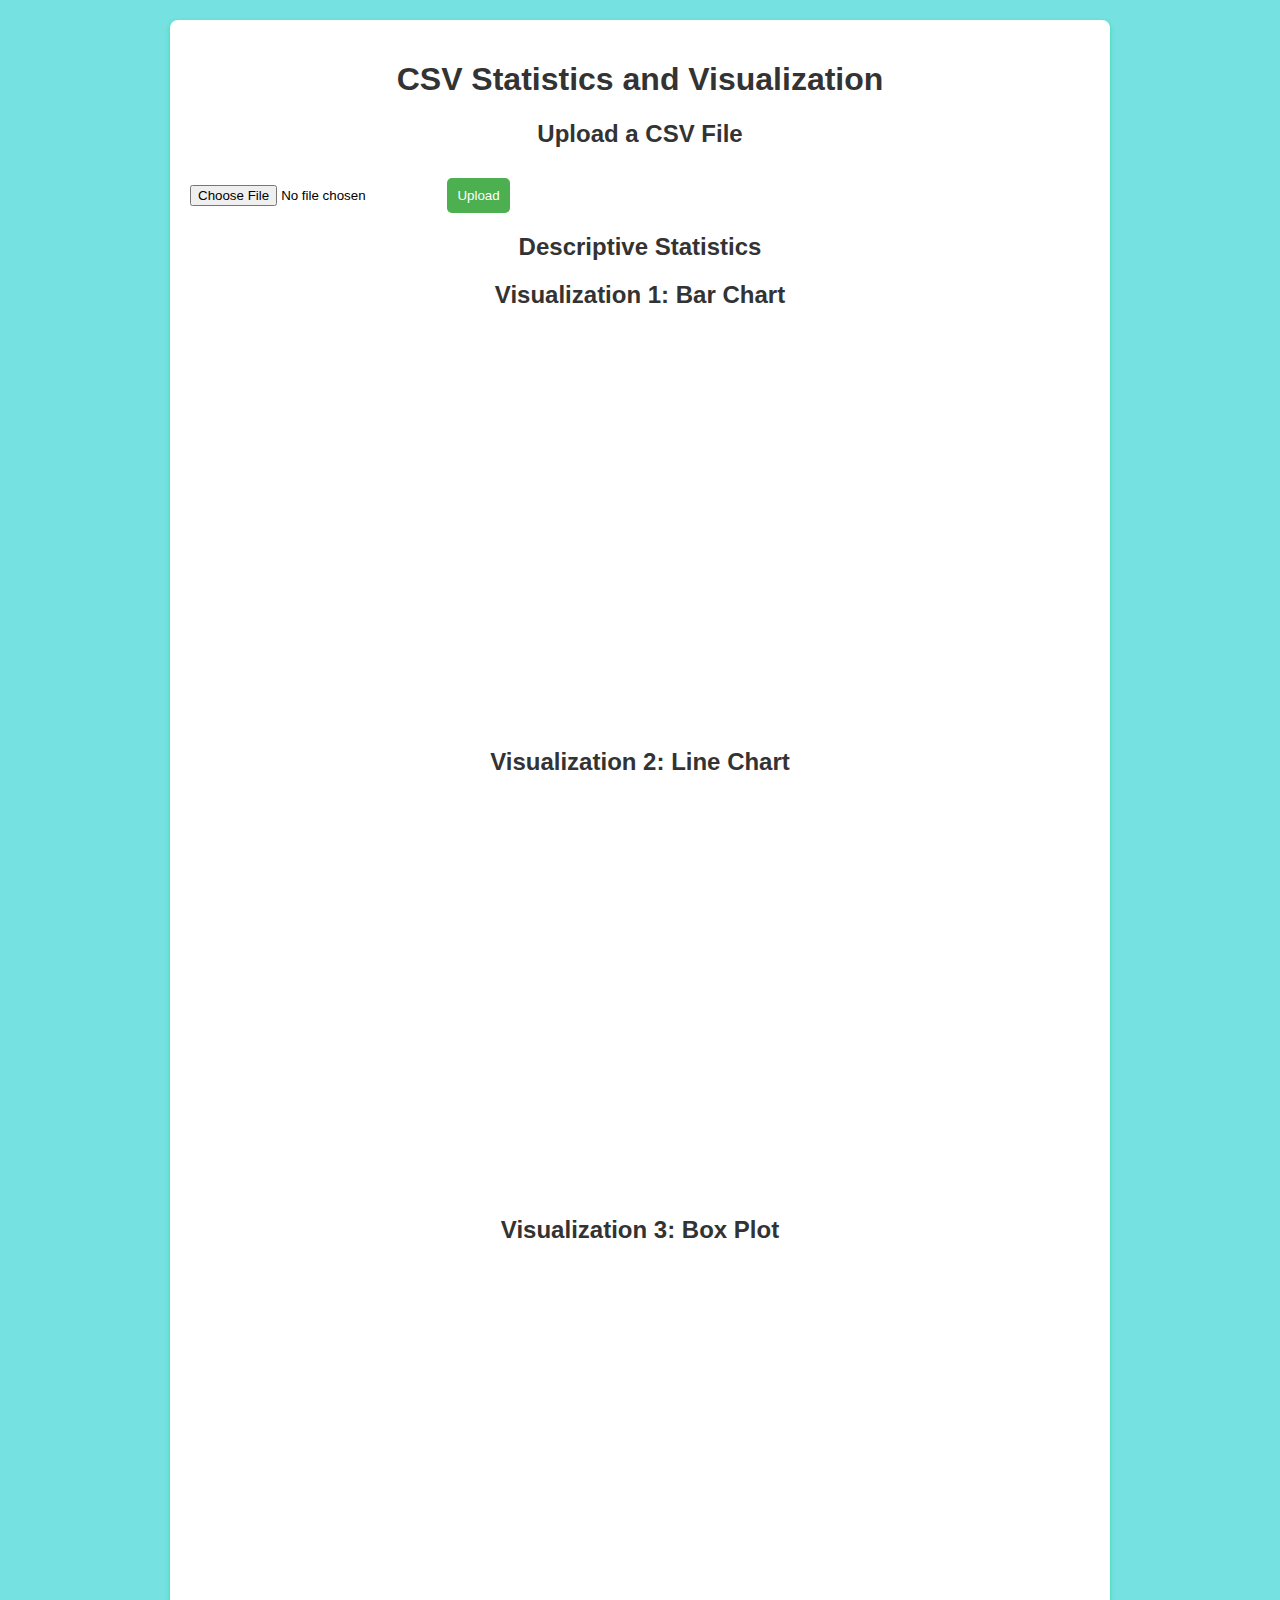
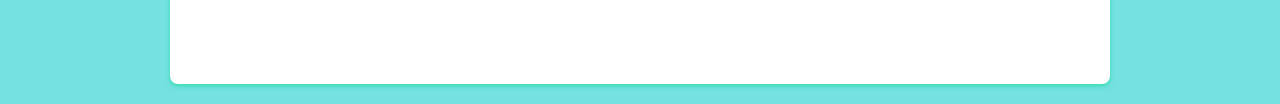
<file: Unit_3/Week_10/A/app/templates/index.html>
<!DOCTYPE html>
<html lang="en">
<head>
    <meta charset="UTF-8">
    <meta name="viewport" content="width=device-width, initial-scale=1.0">
    <title>CSV Statistics and Visualization</title>
    <!-- Incluye la librería de Plotly -->
    <script src="https://cdn.plot.ly/plotly-2.20.0.min.js"></script>
    <style>
        body {
            font-family: Arial, sans-serif;
            margin: 20px;
            background-color: rgba(41, 208, 208, 0.64);
        }
        .container {
            max-width: 900px;
            margin: auto;
            background: #fff;
            padding: 20px;
            border-radius: 8px;
            box-shadow: 0 2px 5px rgba(15, 215, 149, 0.64);
        }
        h1, h2 {
            text-align: center;
            color: #333;
        }
        table {
            width: 100%;
            border-collapse: collapse;
            margin-top: 20px;
        }
        th, td {
            border: 1px solid #ddd;
            padding: 10px;
            text-align: center;
        }
        th {
            background-color: #4caf50;
            color: white;
        }
        button {
            margin-top: 10px;
            padding: 10px;
            background-color: #4caf50;
            color: white;
            border: none;
            border-radius: 5px;
            cursor: pointer;
        }
        button:hover {
            background-color: #45a049;
        }
    </style>
</head>
<body>
    <div class="container">
        <h1>CSV Statistics and Visualization</h1>

        <!-- Subida del archivo CSV -->
        <div>
            <h2>Upload a CSV File</h2>
            <input type="file" id="csvFile">
            <button onclick="uploadFile()">Upload</button>
        </div>

        <!-- Sección de estadísticas -->
        <div id="stats-section">
            <h2>Descriptive Statistics</h2>
            <div id="stats-table"></div>
        </div>

        <!-- Primer gráfico -->
        <div>
            <h2>Visualization 1: Bar Chart</h2>
            <div id="chart" style="height: 400px;"></div>
        </div>

        <!-- Segundo gráfico -->
        <div>
            <h2>Visualization 2: Line Chart</h2>
            <div id="chart_2" style="height: 400px;"></div>
        </div>
        
        <div>
            <h2>Visualization 3: Box Plot</h2>
            <div id="chart_3" style="height: 400px;"></div>
        </div>
    </div>

    <script>
        // Función para subir el archivo
        function uploadFile() {
            const fileInput = document.getElementById('csvFile');
            const file = fileInput.files[0];

            if (!file) {
                alert('Please select a file to upload.');
                return;
            }

            const formData = new FormData();
            formData.append('file', file);

            fetch('/upload', {
                method: 'POST',
                body: formData
            })
            .then(response => response.json())
            .then(data => {
                if (data.error) {
                    alert(data.error);
                } else {
                    displayStats(data.stats);  // Mostrar estadísticas en tabla
                    displayChart_1(data.graph_1);  // Primer gráfico
                    displayChart_2(data.graph_2);// Segundo gráfico
                    displayChart_3(data.graph_3);
                }
            })
            .catch(error => console.error('Error:', error));
        }

        // Función para mostrar estadísticas
        function displayStats(stats) {
            const statsDiv = document.getElementById('stats-table');
            statsDiv.innerHTML = '';  // Limpiar contenido previo

            const table = document.createElement('table');
            const headers = Object.keys(stats);  // Columnas del CSV
            const metrics = Object.keys(stats[headers[0]]);  // Métricas (mean, std, etc.)

            // Encabezado de la tabla
            const headerRow = document.createElement('tr');
            const firstHeader = document.createElement('th');
            firstHeader.textContent = 'Metric';
            headerRow.appendChild(firstHeader);

            headers.forEach(column => {
                const th = document.createElement('th');
                th.textContent = column;
                headerRow.appendChild(th);
            });
            table.appendChild(headerRow);

            // Filas de datos
            metrics.forEach(metric => {
                const row = document.createElement('tr');
                const metricCell = document.createElement('td');
                metricCell.textContent = metric;
                row.appendChild(metricCell);

                headers.forEach(column => {
                    const cell = document.createElement('td');
                    cell.textContent = stats[column][metric];
                    row.appendChild(cell);
                });

                table.appendChild(row);
            });

            statsDiv.appendChild(table);
        }

        // Función para mostrar el primer gráfico
        function displayChart_1(graphJSON) {
            const chartDiv = document.getElementById('chart');
            const graphData = JSON.parse(graphJSON);
            Plotly.newPlot(chartDiv, graphData.data, graphData.layout);
        }

        // Función para mostrar el segundo gráfico
        function displayChart_2(graphJSON) {
            const chartDiv = document.getElementById('chart_2');
            const graphData = JSON.parse(graphJSON);
            Plotly.newPlot(chartDiv, graphData.data, graphData.layout);
        }

        function displayChart_3(graphJSON) {
            const chartDiv = document.getElementById('chart_3');
            const graphData = JSON.parse(graphJSON);
            Plotly.newPlot(chartDiv, graphData.data, graphData.layout);
        }
    </script>
</body>
</html>
</file>
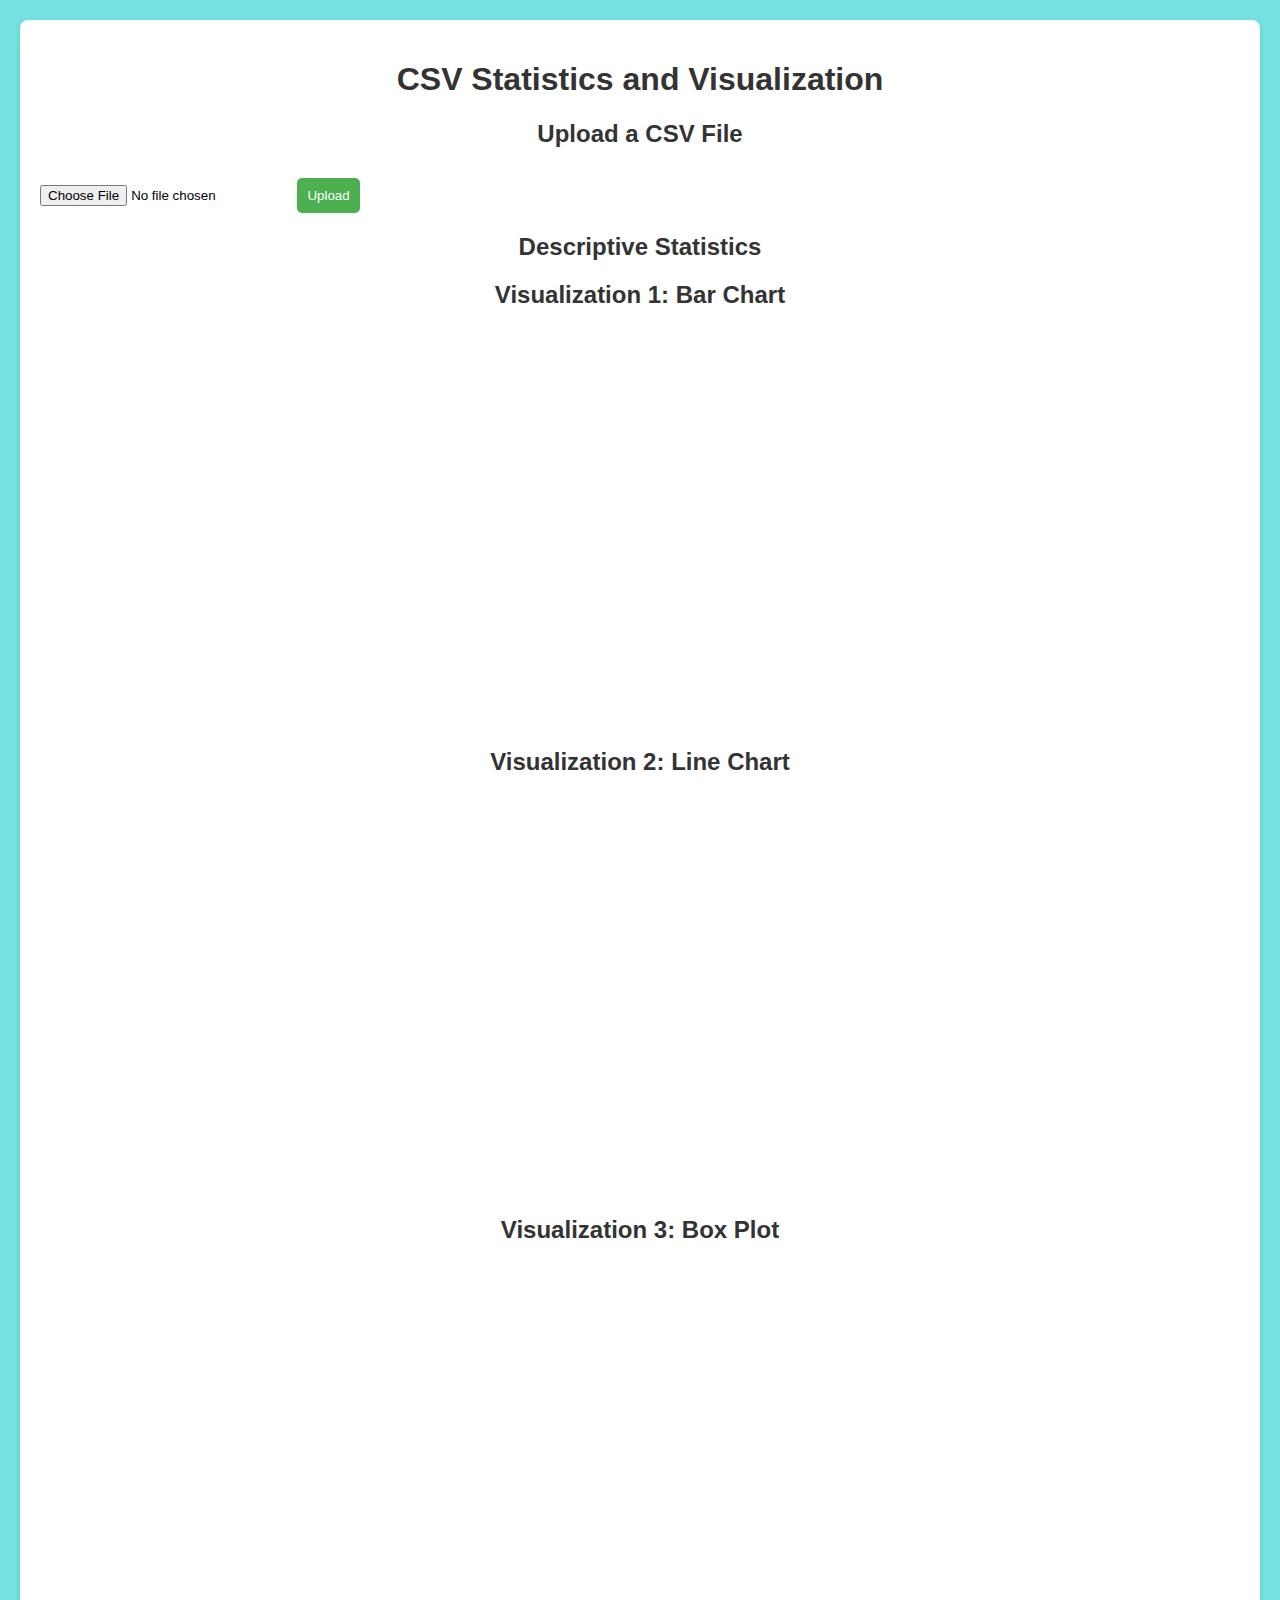
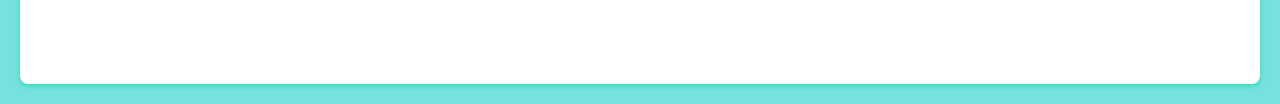
<file: Unit_3/Week_10/B/app/templates/index.html>
<!DOCTYPE html>
<html lang="en">
<head>
    <meta charset="UTF-8">
    <meta name="viewport" content="width=device-width, initial-scale=1.0">
    <title>CSV Statistics and Visualization</title>
    <!-- Incluye la librería de Plotly -->
    <script src="https://cdn.plot.ly/plotly-2.20.0.min.js"></script>
    <style>
        body {
            font-family: Arial, sans-serif;
            margin: 20px;
            background-color: rgba(41, 208, 208, 0.64);
        }
        .container {
            max-width: 1600px;
            justify-content: center;
            align-items: center;
            background: #fff;
            padding: 20px;
            border-radius: 8px;
            box-shadow: 0 2px 5px rgba(15, 215, 149, 0.64);
        }
        h1, h2 {
            text-align: center;
            color: #333;
        }
        table {
            width: 100%;
            border-collapse: collapse;
            margin-top: 20px;
        }
        th, td {
            border: 1px solid #ddd;
            padding: 10px;
            text-align: center;
        }
        th {
            background-color:rgb(216, 245, 70);
            color: white;
        }
        button {
            margin-top: 10px;
            padding: 10px;
            background-color: #4caf50;
            color: white;
            border: none;
            border-radius: 5px;
            cursor: pointer;
        }
        button:hover {
            background-color: #45a049;
        }
    </style>
</head>
<body>
    <div class="container">
        <h1>CSV Statistics and Visualization</h1>

        <!-- Subida del archivo CSV -->
        <div>
            <h2>Upload a CSV File</h2>
            <input type="file" id="csvFile">
            <button onclick="uploadFile()">Upload</button>
        </div>

        <!-- Sección de estadísticas -->
        <div id="stats-section">
            <h2>Descriptive Statistics</h2>
            <div id="stats-table"></div>
        </div>

        <!-- Primer gráfico -->
        <div>
            <h2>Visualization 1: Bar Chart</h2>
            <div id="chart" style="height: 400px;"></div>
        </div>

        <!-- Segundo gráfico -->
        <div>
            <h2>Visualization 2: Line Chart</h2>
            <div id="chart_2" style="height: 400px;"></div>
        </div>
        
        <div>
            <h2>Visualization 3: Box Plot</h2>
            <div id="chart_3" style="height: 400px;"></div>
        </div>
    </div>

    <script>
        // Función para subir el archivo
        function uploadFile() {
            const fileInput = document.getElementById('csvFile');
            const file = fileInput.files[0];

            if (!file) {
                alert('Please select a file to upload.');
                return;
            }

            const formData = new FormData();
            formData.append('file', file);

            fetch('/upload', {
                method: 'POST',
                body: formData
            })
            .then(response => response.json())
            .then(data => {
                if (data.error) {
                    alert(data.error);
                } else {
                    displayStats(data.stats);  // Mostrar estadísticas en tabla
                    displayChart_1(data.graph_1);  // Primer gráfico
                    displayChart_2(data.graph_2);// Segundo gráfico
                    displayChart_3(data.graph_3);
                }
            })
            .catch(error => console.error('Error:', error));
        }

        // Función para mostrar estadísticas
        function displayStats(stats) {
            const statsDiv = document.getElementById('stats-table');
            statsDiv.innerHTML = '';  // Limpiar contenido previo

            const table = document.createElement('table');
            const headers = Object.keys(stats);  // Columnas del CSV
            const metrics = Object.keys(stats[headers[0]]);  // Métricas (mean, std, etc.)

            // Encabezado de la tabla
            const headerRow = document.createElement('tr');
            const firstHeader = document.createElement('th');
            firstHeader.textContent = 'Metric';
            headerRow.appendChild(firstHeader);

            headers.forEach(column => {
                const th = document.createElement('th');
                th.textContent = column;
                headerRow.appendChild(th);
            });
            table.appendChild(headerRow);

            // Filas de datos
            metrics.forEach(metric => {
                const row = document.createElement('tr');
                const metricCell = document.createElement('td');
                metricCell.textContent = metric;
                row.appendChild(metricCell);

                headers.forEach(column => {
                    const cell = document.createElement('td');
                    cell.textContent = stats[column][metric];
                    row.appendChild(cell);
                });

                table.appendChild(row);
            });

            statsDiv.appendChild(table);
        }

        // Función para mostrar el primer gráfico
        function displayChart_1(graphJSON) {
            const chartDiv = document.getElementById('chart');
            const graphData = JSON.parse(graphJSON);
            Plotly.newPlot(chartDiv, graphData.data, graphData.layout);
        }

        // Función para mostrar el segundo gráfico
        function displayChart_2(graphJSON) {
            const chartDiv = document.getElementById('chart_2');
            const graphData = JSON.parse(graphJSON);
            Plotly.newPlot(chartDiv, graphData.data, graphData.layout);
        }

        function displayChart_3(graphJSON) {
            const chartDiv = document.getElementById('chart_3');
            const graphData = JSON.parse(graphJSON);
            Plotly.newPlot(chartDiv, graphData.data, graphData.layout);
        }
    </script>
</body>
</html>
</file>
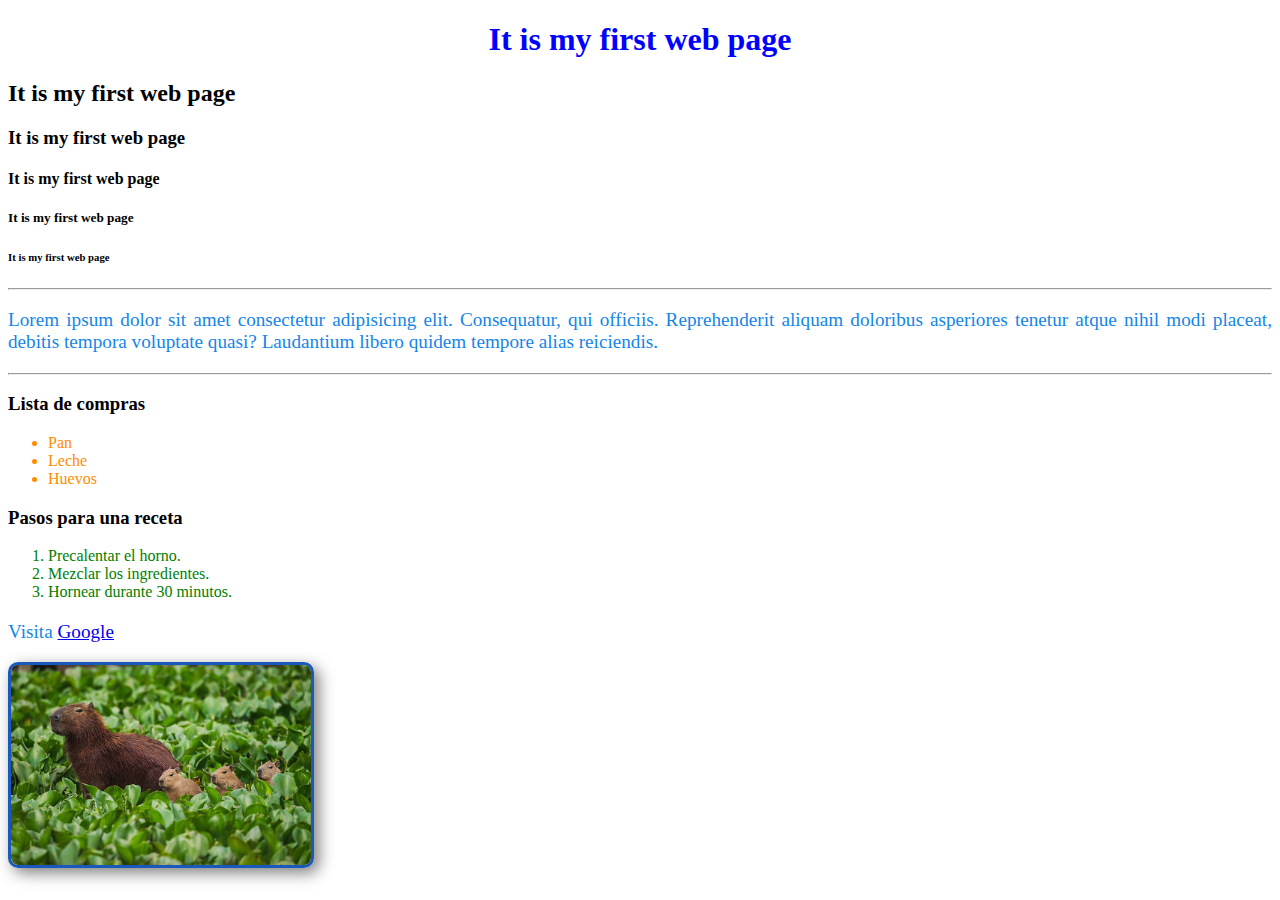
<file: html/example.html>
<!DOCTYPE html> 

<html lang="en">
<head>
    <meta charset="UTF-8">
    <title> My first web page</title>
    <link rel="stylesheet" href="styles.css">
</head>
<body>

    <h1>
        It is my first web page 
    </h1>
    <h2>
        It is my first web page 
    </h2>
    <h3>
        It is my first web page 
    </h3>
    <h4>
        It is my first web page 
    </h4>
    <h5>
        It is my first web page 
    </h5>
    <h6>
        It is my first web page 
    </h6>

    <hr>

    <p>
        Lorem ipsum dolor sit amet consectetur adipisicing elit. Consequatur, qui officiis. Reprehenderit aliquam doloribus asperiores tenetur atque nihil modi placeat, debitis tempora voluptate quasi? Laudantium libero quidem tempore alias reiciendis.
    </p>

    <hr>

    <h3>Lista de compras</h3>
<ul>
    <li>Pan</li>
    <li>Leche</li>
    <li>Huevos</li>
</ul>

<h3>Pasos para una receta</h3>

<ol>
    <li>Precalentar el horno.</li>
    <li>Mezclar los ingredientes.</li>
    <li>Hornear durante 30 minutos.</li>
</ol>

<p>Visita <a href="https://www.google.com" target="_blank">Google</a></p>

<img src="Capivara.jpg" alt="This is a Capivara">










</body>



</html>
</file>
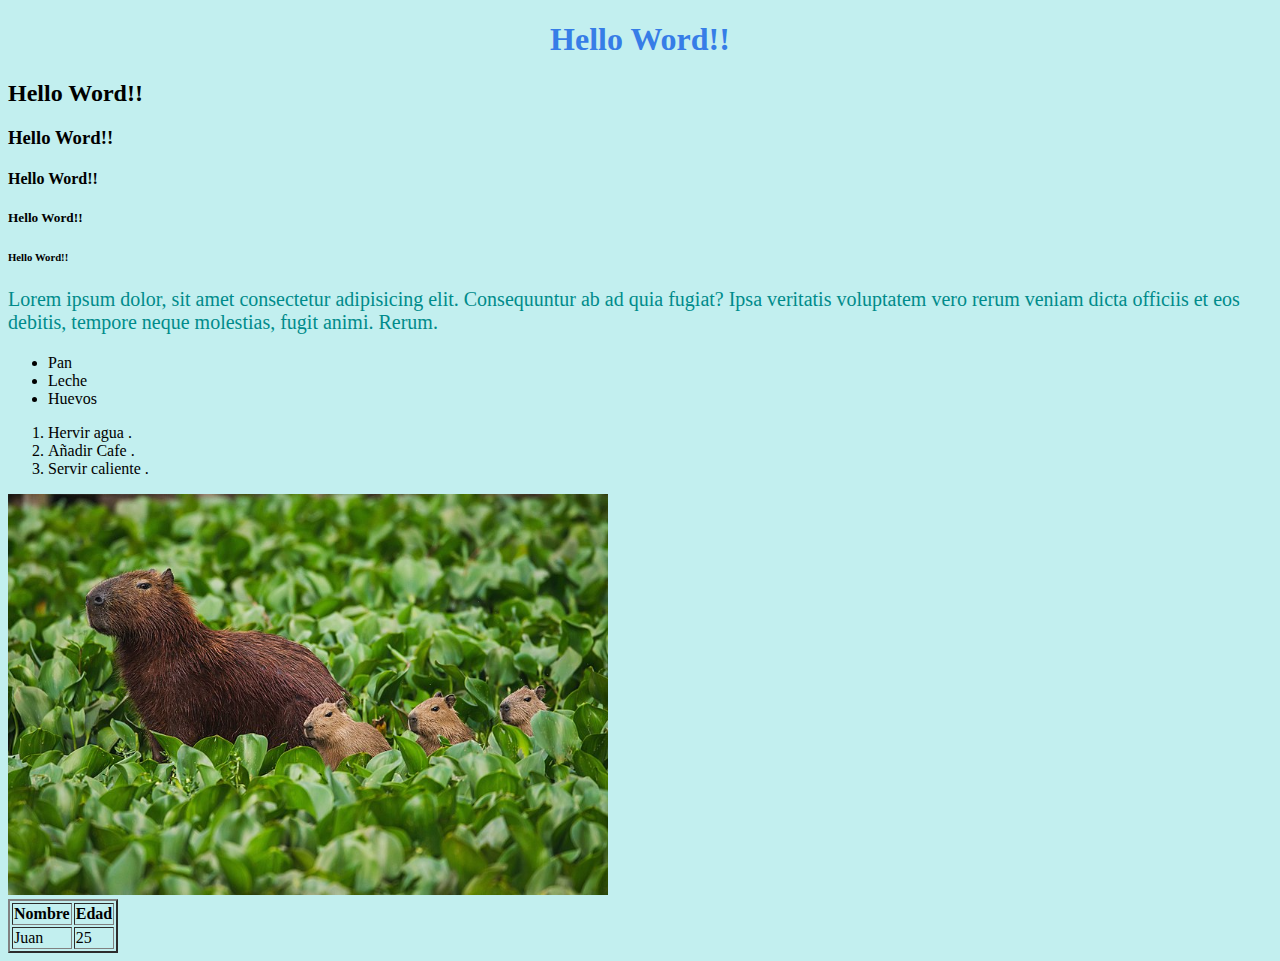
<file: Unit_3/Week_10/B/html/example.html>
<!DOCTYPE html>
<html lang="en">
<head>
    <meta charset="UTF-8">
    <title>My first webpage</title>

    <link rel="stylesheet" href="styles.css">

</head>

<body>
    <h1> Hello Word!!</h1>
    <h2> Hello Word!!</h2>
    <h3> Hello Word!!</h3>
    <h4> Hello Word!!</h4>
    <h5> Hello Word!!</h5>
    <h6> Hello Word!!</h6>

    <p>Lorem ipsum dolor, sit amet consectetur adipisicing elit. Consequuntur ab ad quia fugiat? Ipsa veritatis voluptatem vero rerum veniam dicta officiis et eos debitis, tempore neque molestias, fugit animi. Rerum.</p>

    <ul>
        <li >Pan </li >
        <li >Leche </li >
        <li >Huevos </li >

    </ul>

    <ol>
        <li >Hervir agua .</li >
        <li > Añadir Cafe .</li >
        <li >Servir caliente .</li >
    </ol>

    <img src="Capivara.jpg" alt="Imagen de Capivara" width="600px">
    
    <br>

    <table border="2">
        <tr> 
            <th>Nombre</th>
            <th>Edad</th>
        </tr>
        <tr>
            <td>Juan</td>
            <td>25</td>
        </tr>
    </table>
</body>




</html>
</file>
<file: html/styles.css>
h1 {
    color: blue;
    text-align:  center;
}

p {
    color: rgb(20, 133, 232);
    text-align: justify;
    font-size: larger;
}

ol {
    color: green;
}

ul {
    color: darkorange;
}

img {
    width: 300px;
    border: 3px solid #1859bb;
    border-radius: 10px;
    box-shadow: 5px 5px 15px rgba(0, 0, 0, 0.5);
}
</file>
<file: Unit_3/Week_10/B/html/styles.css>
body {
    background-color: rgba(150, 227, 227, 0.575);
}

h1 {
    color: rgb(54, 125, 231);
    font-family: Cambria, Cochin, Georgia, Times, 'Times New Roman', serif;
    text-align: center;
}

p {
    color: darkcyan;
    font-size: 20px;
}
</file>
